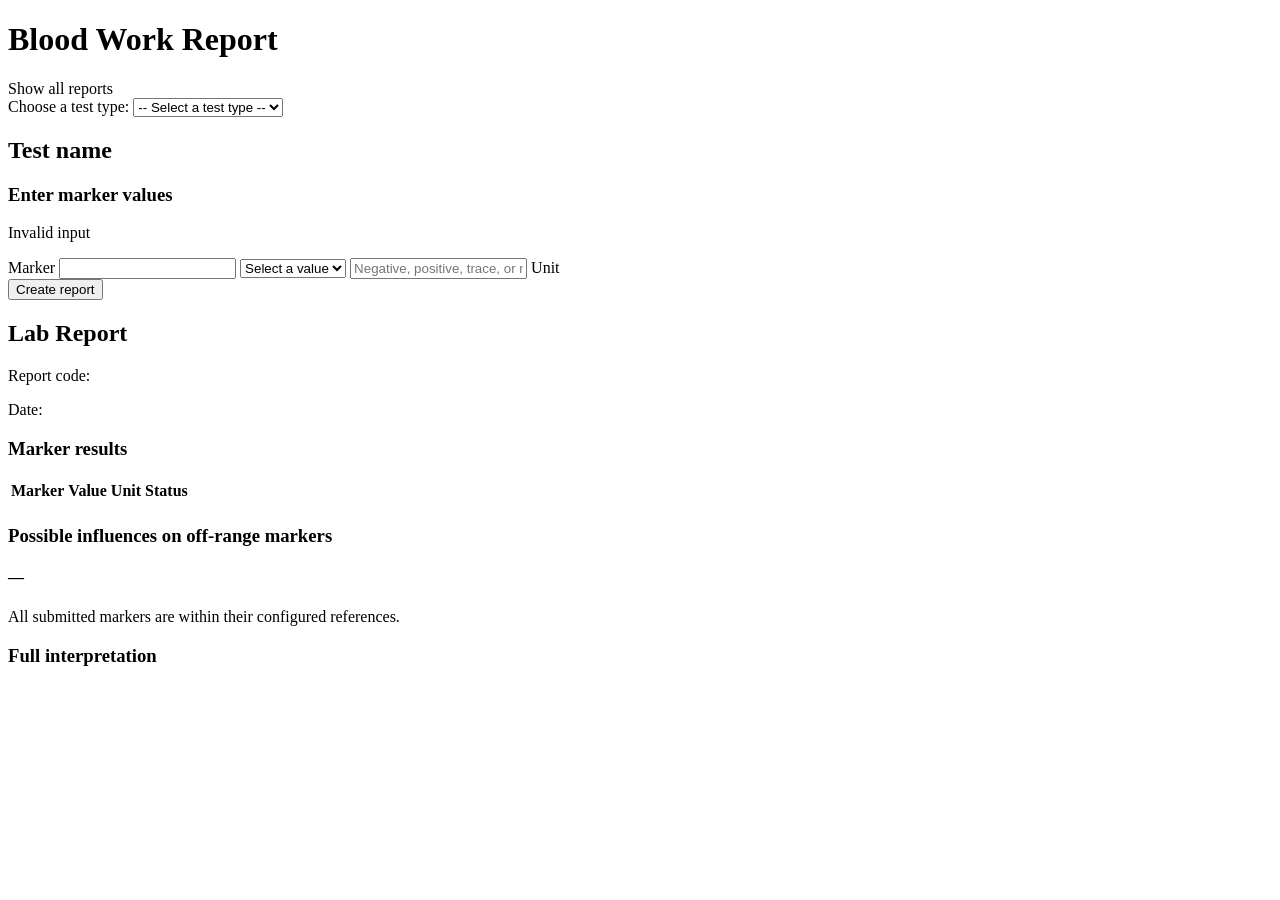
<file: project-module/src/main/resources/templates/index.html>
<!DOCTYPE html>

<html lang="en"
      xmlns:th="http://www.thymeleaf.org">

<head>

    <meta charset="UTF-8">

    <title>Blood Work Report</title>

    <link
            rel="stylesheet"
            th:href="@{/css/style.css}"
    >

</head>

<body>

<h1>Blood Work Report</h1>


<a th:href="@{/reports}">
    Show all reports
</a>


<form
        th:action="@{/}"
        method="get"
>

    <label for="testTypeSelect">
        Choose a test type:
    </label>

    <select
            id="testTypeSelect"
            name="testTypeId"
            required
            onchange="this.form.submit()"
    >

        <option value="">
            -- Select a test type --
        </option>

        <option
                th:each="testType : ${testTypes}"
                th:value="${testType.id}"
                th:text="${testType.name}"
                th:selected="${selectedTestType != null
                    && selectedTestType.id == testType.id}"
        >
        </option>

    </select>
</form>
<form
        th:if="${selectedTestType != null}"
        th:action="@{/reports}"
        method="post"
>
    <!-- Identifies the selected test panel -->
    <input
            type="hidden"
            name="testTypeId"
            th:value="${selectedTestType.id}"
    >

    <h2 th:text="${selectedTestType.name}">
        Test name
    </h2>

    <h3>Enter marker values</h3>

    <p
            class="form-error"
            th:if="${errorMessage != null}"
            th:text="${errorMessage}"
    >
        Invalid input
    </p>

    <div
            class="marker-row"
            th:each="marker, row : ${selectedTestType.markers}"
    >
        <!-- Connects this value with its marker -->
        <input
                type="hidden"
                th:name="|results[${row.index}].markerId|"
                th:value="${marker.id}"
        >

        <label
                th:for="|marker-${marker.id}|"
                th:text="${marker.name}">
            Marker
        </label>

        <!-- Numeric marker -->
        <input
                th:if="${marker.resultType.name() == 'NUMERIC'}"
                type="number"
                step="any"
                required
                th:id="|marker-${marker.id}|"
                th:name="|results[${row.index}].value|"
        >

        <!-- Qualitative marker -->
        <select
                th:if="${marker.resultType.name() == 'QUALITATIVE'}"
                required
                th:id="|marker-${marker.id}|"
                th:name="|results[${row.index}].value|"
        >
            <option value="">Select a value</option>
            <option value="NEGATIVE">Negative</option>
            <option value="POSITIVE">Positive</option>
            <option value="TRACE">Trace</option>
        </select>

        <!-- Mixed marker -->
        <input
                th:if="${marker.resultType.name() == 'MIXED'}"
                type="text"
                required
                placeholder="Negative, positive, trace, or number"
                th:id="|marker-${marker.id}|"
                th:name="|results[${row.index}].value|"
                th:list="|mixed-values-${marker.id}|"
        >

        <datalist
                th:if="${marker.resultType.name() == 'MIXED'}"
                th:id="|mixed-values-${marker.id}|"
        >
            <option value="NEGATIVE"></option>
            <option value="POSITIVE"></option>
            <option value="TRACE"></option>
        </datalist>

        <!-- Unit -->
        <span
                th:if="${marker.unit != null}"
                th:text="${marker.unit}">
            Unit
        </span>

        <!-- Reference with minimum and maximum -->
        <span
                th:if="${marker.normalMin != null
                    and marker.normalMax != null}"
                th:text="|Reference: ${marker.normalMin} - ${marker.normalMax} ${marker.unit != null ? marker.unit : ''}|">
        </span>

        <!-- Minimum-only reference -->
        <span
                th:if="${marker.normalMin != null
                    and marker.normalMax == null}"
                th:text="|Reference: ≥ ${marker.normalMin} ${marker.unit != null ? marker.unit : ''}|">
        </span>

        <!-- Maximum-only reference -->
        <span
                th:if="${marker.normalMin == null
                    and marker.normalMax != null}"
                th:text="|Reference: ≤ ${marker.normalMax} ${marker.unit != null ? marker.unit : ''}|">
        </span>

        <!-- Qualitative reference -->
        <span
                th:if="${marker.resultType.name() == 'QUALITATIVE'}"
                th:text="|Reference: ${marker.normalQualitativeResult}|">
        </span>

        <!-- Additional valid value for mixed markers -->
        <span
                th:if="${marker.resultType.name() == 'MIXED'
                    and marker.normalQualitativeResult != null}"
                th:text="|or ${marker.normalQualitativeResult}|">
        </span>
    </div>

    <button type="submit">Create report</button>

</form>
<section
        class="report"
        th:if="${report != null}"
>
    <h2>Lab Report</h2>

    <p>
        Report code:
        <strong th:text="${report.code}"></strong>
    </p>

    <p>
        Date:
        <span th:text="${report.date}"></span>
    </p>

    <h3>Marker results</h3>

    <table>
        <thead>
        <tr>
            <th>Marker</th>
            <th>Value</th>
            <th>Unit</th>
            <th>Status</th>
        </tr>
        </thead>

        <tbody>
        <tr th:each="result : ${report.results}">
            <td th:text="${result.marker.name}"></td>

            <td>
                <span
                        th:if="${result.numericValue != null}"
                        th:text="${result.numericValue}">
                </span>

                <span
                        th:if="${result.qualitativeValue != null}"
                        th:text="${result.qualitativeValue}">
                </span>
            </td>

            <td th:text="${result.marker.unit != null
                    ? result.marker.unit
                    : ''}">
            </td>

            <td
                    th:text="${result.status}"
                    th:classappend="${'status-'
                        + #strings.toLowerCase(result.status.name())}">
            </td>
        </tr>
        </tbody>
    </table>

    <div class="influences">
        <h3>Possible influences on off-range markers</h3>

        <div th:each="result : ${report.results}">
            <div
                    class="influence"
                    th:if="${result.status.name() != 'NORMAL'
                        and not #strings.isEmpty(
                            result.marker.possibleInfluences
                        )}"
            >
                <h4>
                    <span th:text="${result.marker.name}"></span>
                    —
                    <span th:text="${result.status}"></span>
                </h4>

                <p th:text="${result.marker.possibleInfluences}">
                </p>
            </div>
        </div>

        <p th:if="${allResultsNormal}">
            All submitted markers are within their configured references.
        </p>
    </div>

    <div class="full-report">
        <h3>Full interpretation</h3>

        <div
                class="interpretation"
                th:text="${report.interpretation}">
        </div>
    </div>
</section>


</body>

</html>
</file>
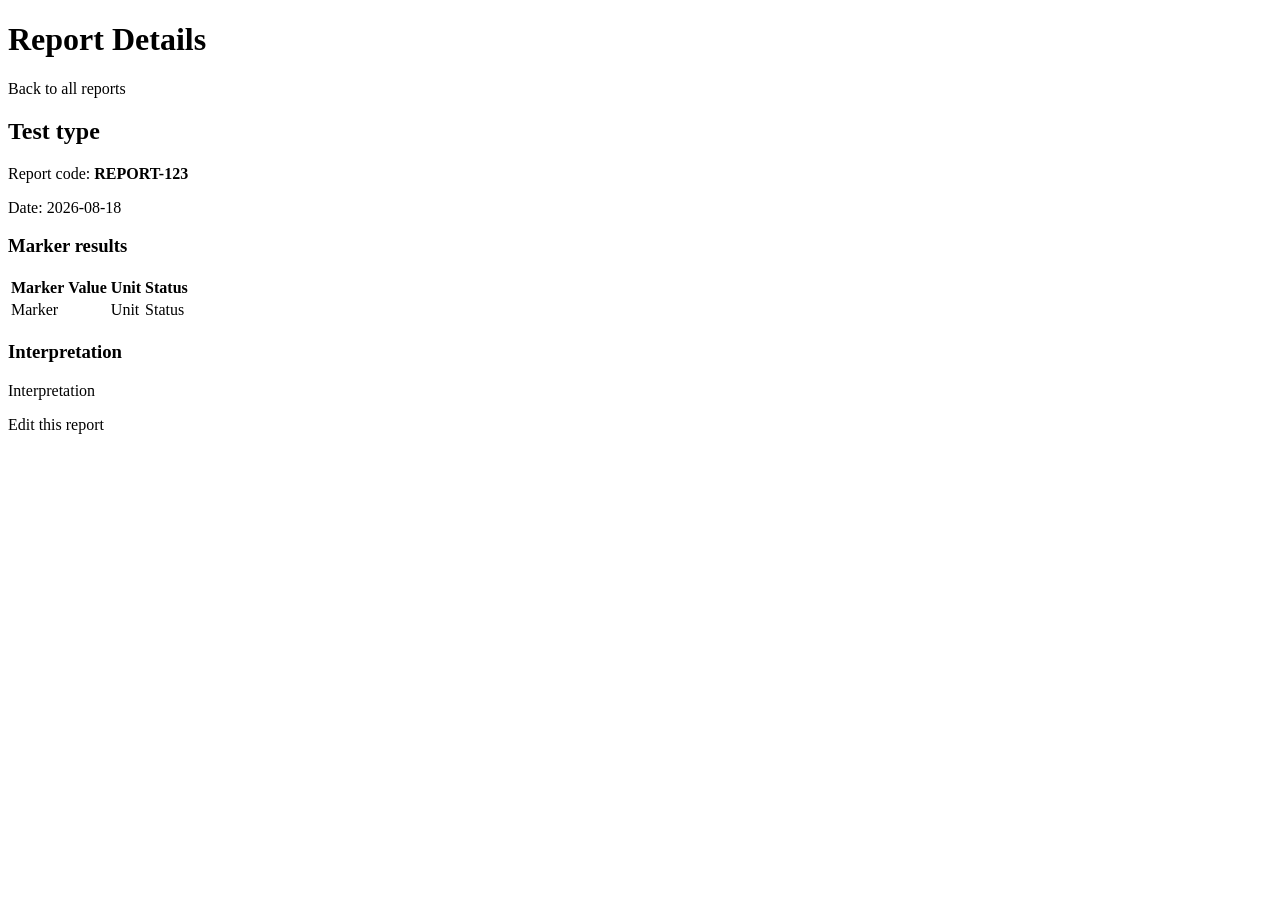
<file: project-module/src/main/resources/templates/reports/details.html>
<!DOCTYPE html>
<html lang="en"
      xmlns:th="http://www.thymeleaf.org">

<head>
    <meta charset="UTF-8">
    <title>Report Details</title>

    <link
            rel="stylesheet"
            th:href="@{/css/style.css}"
    >
</head>

<body>

<header>
    <h1>Report Details</h1>

    <a th:href="@{/reports}">
        Back to all reports
    </a>
</header>

<main>

    <section class="report">

        <h2 th:text="${report.testType.name}">
            Test type
        </h2>

        <p>
            Report code:
            <strong th:text="${report.code}">
                REPORT-123
            </strong>
        </p>

        <p>
            Date:
            <span th:text="${report.date}">
                2026-08-18
            </span>
        </p>

        <h3>Marker results</h3>

        <table>
            <thead>
            <tr>
                <th>Marker</th>
                <th>Value</th>
                <th>Unit</th>
                <th>Status</th>
            </tr>
            </thead>

            <tbody>
            <tr th:each="result : ${report.results}">

                <td th:text="${result.marker.name}">
                    Marker
                </td>

                <td>
                    <span
                            th:if="${result.numericValue != null}"
                            th:text="${result.numericValue}"
                    >
                    </span>

                    <span
                            th:if="${result.qualitativeValue != null}"
                            th:text="${result.qualitativeValue}"
                    >
                    </span>
                </td>

                <td th:text="${result.marker.unit != null
                        ? result.marker.unit
                        : '-'}">
                    Unit
                </td>

                <td
                        th:text="${result.status}"
                        th:classappend="${'status-'
                            + #strings.toLowerCase(
                                result.status.name()
                            )}"
                >
                    Status
                </td>

            </tr>
            </tbody>
        </table>

        <h3>Interpretation</h3>

        <div
                class="interpretation"
                th:text="${report.interpretation}"
        >
            Interpretation
        </div>

        <p>
            <a
                    th:href="@{/reports/{reportId}/edit(reportId=${report.id})}"
            >
                Edit this report
            </a>
        </p>

    </section>

</main>

</body>
</html>
</file>
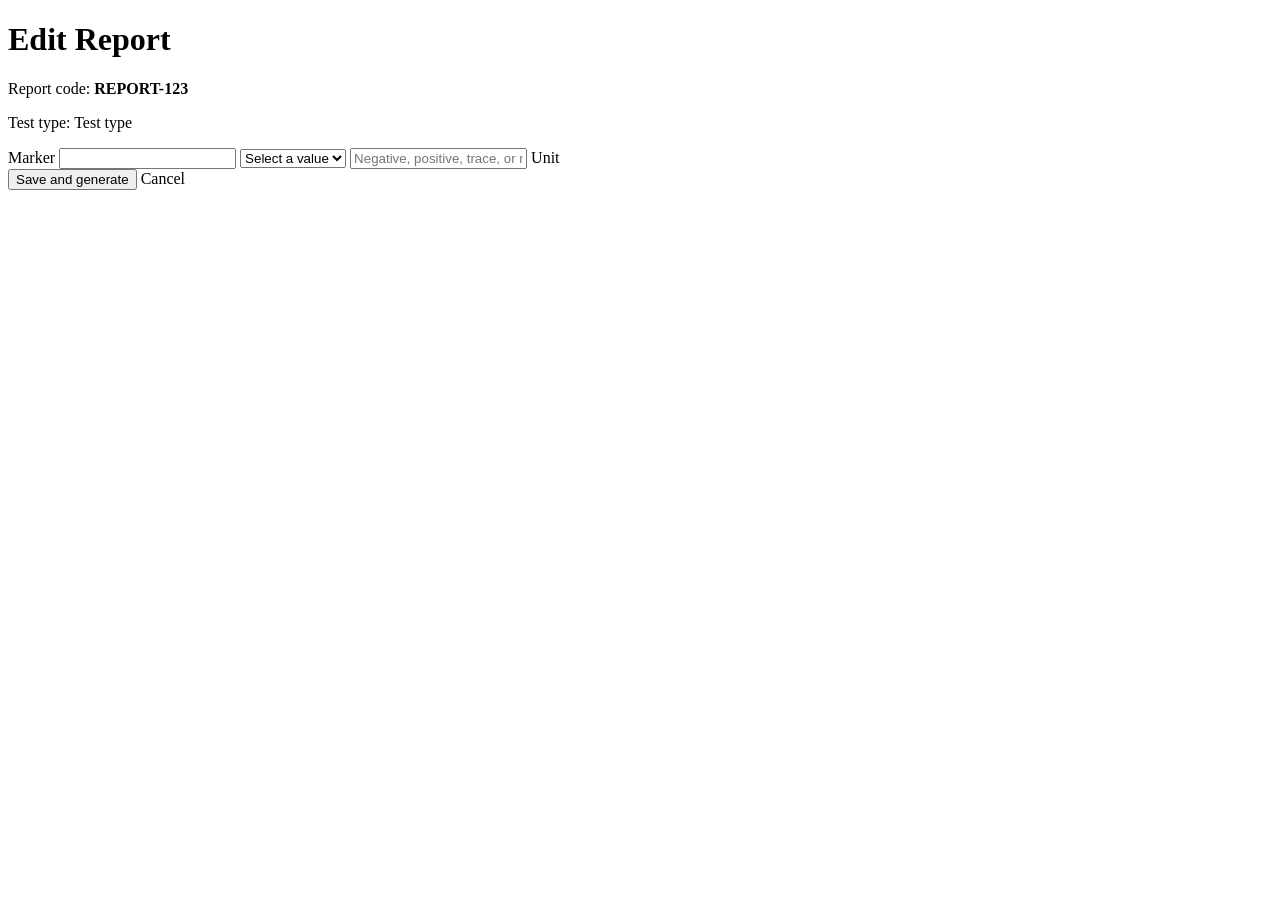
<file: project-module/src/main/resources/templates/reports/edit.html>
<!DOCTYPE html>
<html lang="en"
      xmlns:th="http://www.thymeleaf.org">

<head>
    <meta charset="UTF-8">
    <title>Edit Report</title>

    <link
            rel="stylesheet"
            th:href="@{/css/style.css}"
    >
</head>

<body>

<h1>Edit Report</h1>

<p>
    Report code:
    <strong th:text="${report.code}">
        REPORT-123
    </strong>
</p>

<p>
    Test type:
    <span th:text="${report.testType.name}">
        Test type
    </span>
</p>

<form
        th:action="@{/reports/{reportId}/edit(reportId=${report.id})}"
        th:object="${form}"
        method="post"
>

    <div
            class="marker-row"
            th:each="result, row : ${report.results}"
    >
        <input
                type="hidden"
                th:field="*{results[__${row.index}__].markerId}"
        >

        <label th:text="${result.marker.name}">
            Marker
        </label>

        <input
                th:if="${result.marker.resultType.name() == 'NUMERIC'}"
                type="number"
                step="any"
                required
                th:field="*{results[__${row.index}__].value}"
        >

        <select
                th:if="${result.marker.resultType.name() == 'QUALITATIVE'}"
                required
                th:field="*{results[__${row.index}__].value}"
        >
            <option value="">Select a value</option>
            <option value="NEGATIVE">Negative</option>
            <option value="POSITIVE">Positive</option>
            <option value="TRACE">Trace</option>
        </select>

        <input
                th:if="${result.marker.resultType.name() == 'MIXED'}"
                type="text"
                required
                placeholder="Negative, positive, trace, or number"
                th:field="*{results[__${row.index}__].value}"
                th:list="|mixed-values-${result.marker.id}|"
        >

        <datalist
                th:if="${result.marker.resultType.name() == 'MIXED'}"
                th:id="|mixed-values-${result.marker.id}|"
        >
            <option value="NEGATIVE"></option>
            <option value="POSITIVE"></option>
            <option value="TRACE"></option>
        </datalist>

        <span
                th:if="${result.marker.unit != null}"
                th:text="${result.marker.unit}"
        >
            Unit
        </span>
    </div>

    <button type="submit">
        Save and generate
    </button>

    <a class = "action-button"
            th:href="@{/reports/{reportId}(reportId=${report.id})}"
    >
        Cancel
    </a>

</form>

</body>
</html>
</file>
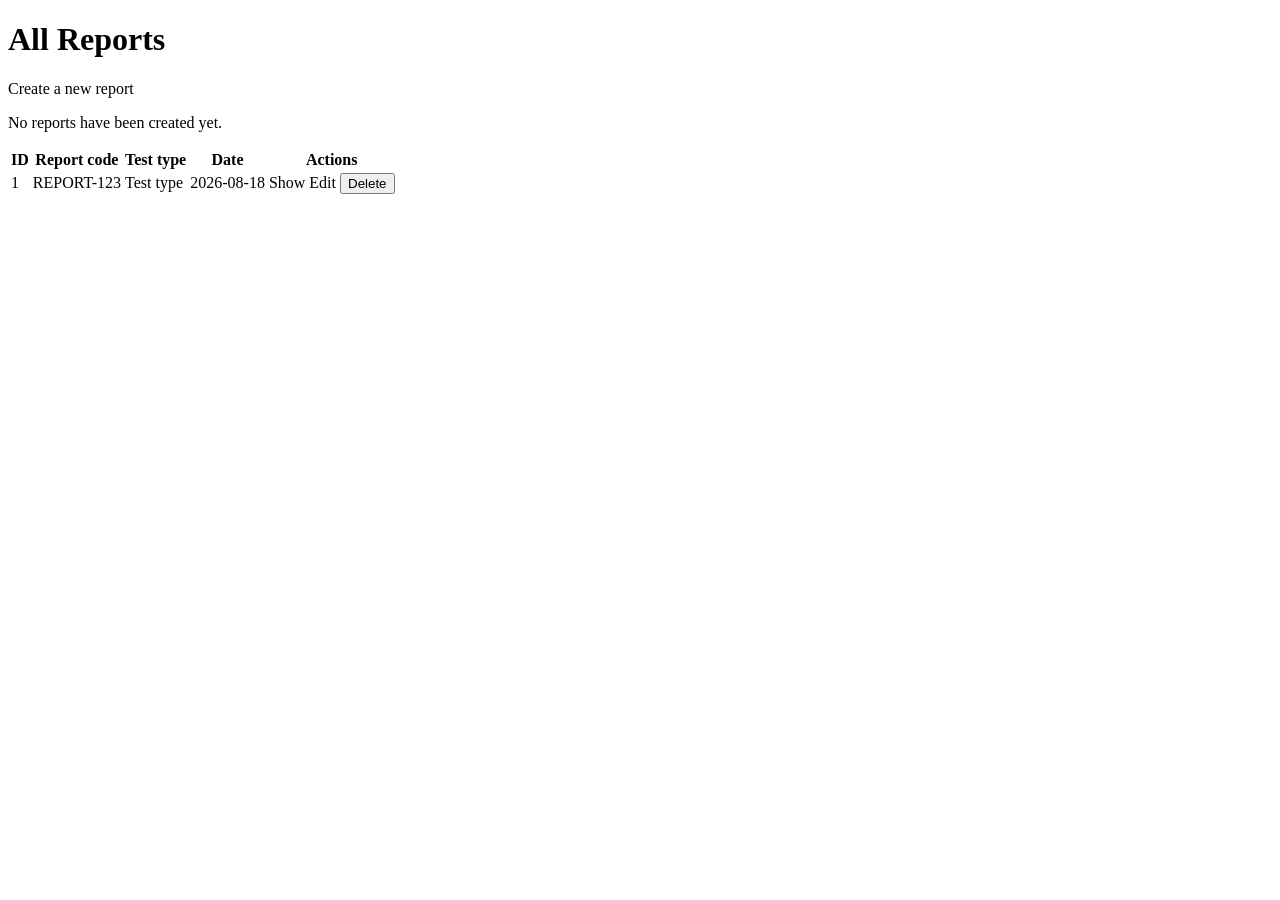
<file: project-module/src/main/resources/templates/reports/list.html>
<!DOCTYPE html>
<html lang="en"
      xmlns:th="http://www.thymeleaf.org">

<head>
    <meta charset="UTF-8">
    <title>All Reports</title>

    <link
            rel="stylesheet"
            th:href="@{/css/style.css}"
    >
</head>

<body>

<header>
    <h1>All Reports</h1>

    <a th:href="@{/}">
        Create a new report
    </a>

</header>

<main>

    <p th:if="${#lists.isEmpty(reports)}">
        No reports have been created yet.
    </p>

    <table th:unless="${#lists.isEmpty(reports)}">
        <thead>
        <tr>
            <th>ID</th>
            <th>Report code</th>
            <th>Test type</th>
            <th>Date</th>
            <th>Actions</th>
        </tr>
        </thead>

        <tbody>
        <tr th:each="report : ${reports}">

            <td th:text="${report.id}">
                1
            </td>

            <td th:text="${report.code}">
                REPORT-123
            </td>

            <td th:text="${report.testType.name}">
                Test type
            </td>

            <td th:text="${report.date}">
                2026-08-18
            </td>

            <td class="actions">
                <a  class="action-button show-button"
                        th:href="@{/reports/{reportId}(reportId=${report.id})}"
                >
                    Show
                </a>

                <a  class="action-button edit-button"
                        th:href="@{/reports/{reportId}/edit(reportId=${report.id})}"
                >
                    Edit
                </a>

                <form
                        th:action="@{/reports/{reportId}/delete(reportId=${report.id})}"
                        method="post"
                        style="display: inline"
                        onsubmit="return confirm(
                            'Are you sure you want to delete this report?'
                        )"
                >
                    <button type="submit">
                        Delete
                    </button>
                </form>
            </td>

        </tr>
        </tbody>
    </table>

</main>

</body>
</html>
</file>
